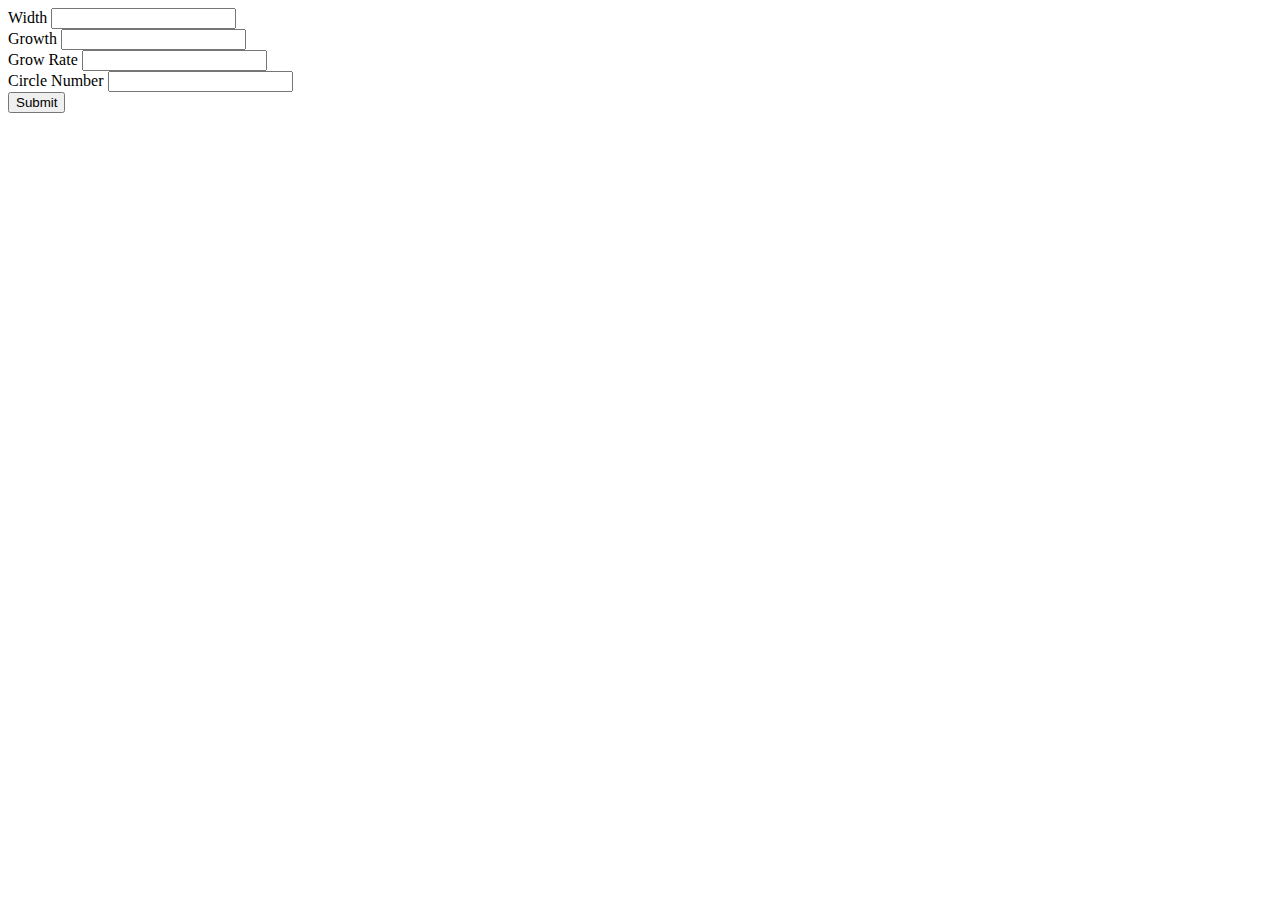
<file: Clean-Screen/index.html>
<!DOCTYPE html>
<html lang="en">
<head>
	<title>Circle Screen Lab</title>
	<link rel="stylesheet" type="text/css" href="index.css">
	<script src="https://ajax.googleapis.com/ajax/libs/jquery/1.7.2/jquery.min.js" type="text/javascript"></script>
	<script src="index.js"></script>
</head>
<body>
	<div id="circles"></div>

	<div class="fields">
	<div class="field">
		<label>Width</label>
		<input type="number" id="width">
	</div>
	<div class="field">
		<label>Growth</label>
		<input type="number" id="growth-amount">
	</div>
	<div class="field">
		<label>Grow Rate</label>
		<input type="number" id="grow-rate">
	</div>
	<div class="field">
		<label>Circle Number</label>
		<input type="number" id="number-circles">
	</div>
	<div class="field">
		<input type="button" id="start" value="Submit">
	</div>
</div>
</body>
</html>
</file>
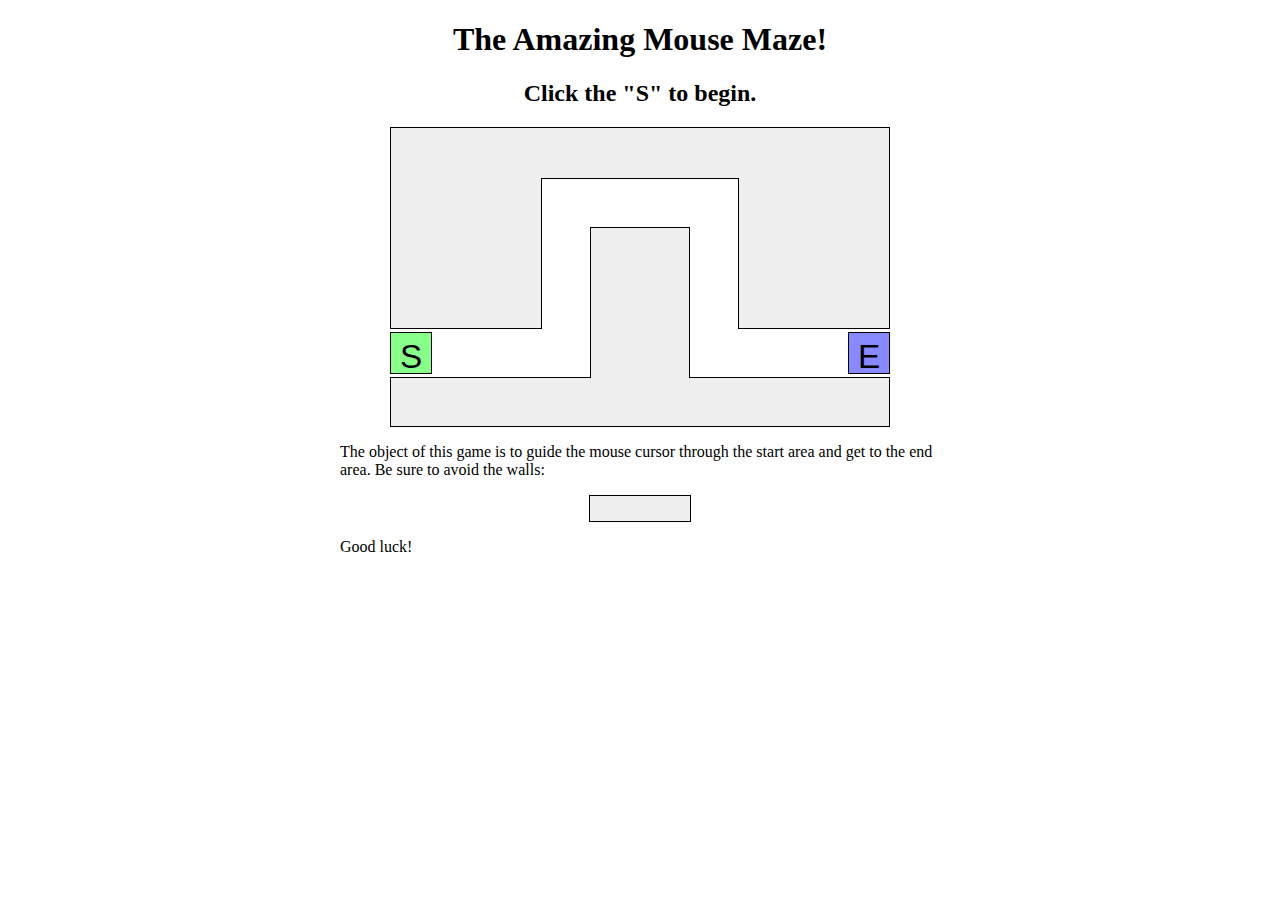
<file: Maze/index.html>
<!DOCTYPE html>
<html>
	<!--
	CSE 190 M Lab 7 HTML file
	You should download this file for your lab, but you should not edit its contents.
	-->

	<head>
		<title>Maze!</title>
		
		<!-- provided files; do not modify -->
		<link href="/Maze/maze.css" type="text/css" rel="stylesheet" />
		<script src="https://ajax.googleapis.com/ajax/libs/jquery/1.7.2/jquery.min.js" type="text/javascript"></script>
		
		<!-- your code -->
		<script src="maze.js"></script>
	</head>

	<body>
		<h1>The Amazing Mouse Maze!</h1>
		<h2 id="status">Click the "S" to begin.</h2>
		
		<!-- This part of the page represents the maze -->
		<div id="maze">
			<div id="start">S</div>
			<div class="boundary" id="boundary1"></div>
			<div class="boundary"></div>
			<div class="boundary"></div>
			<div class="boundary"></div>
			<div class="boundary"></div>
			<div id="end">E</div>
		</div>
		
		<p>
			The object of this game is to guide the mouse cursor through the start area and get to the end area.  Be sure to avoid the walls:
		</p>
		
		<div class="boundary example"></div>
		
		<p>
			Good luck!
		</p>
	</body>
</html>
</file>
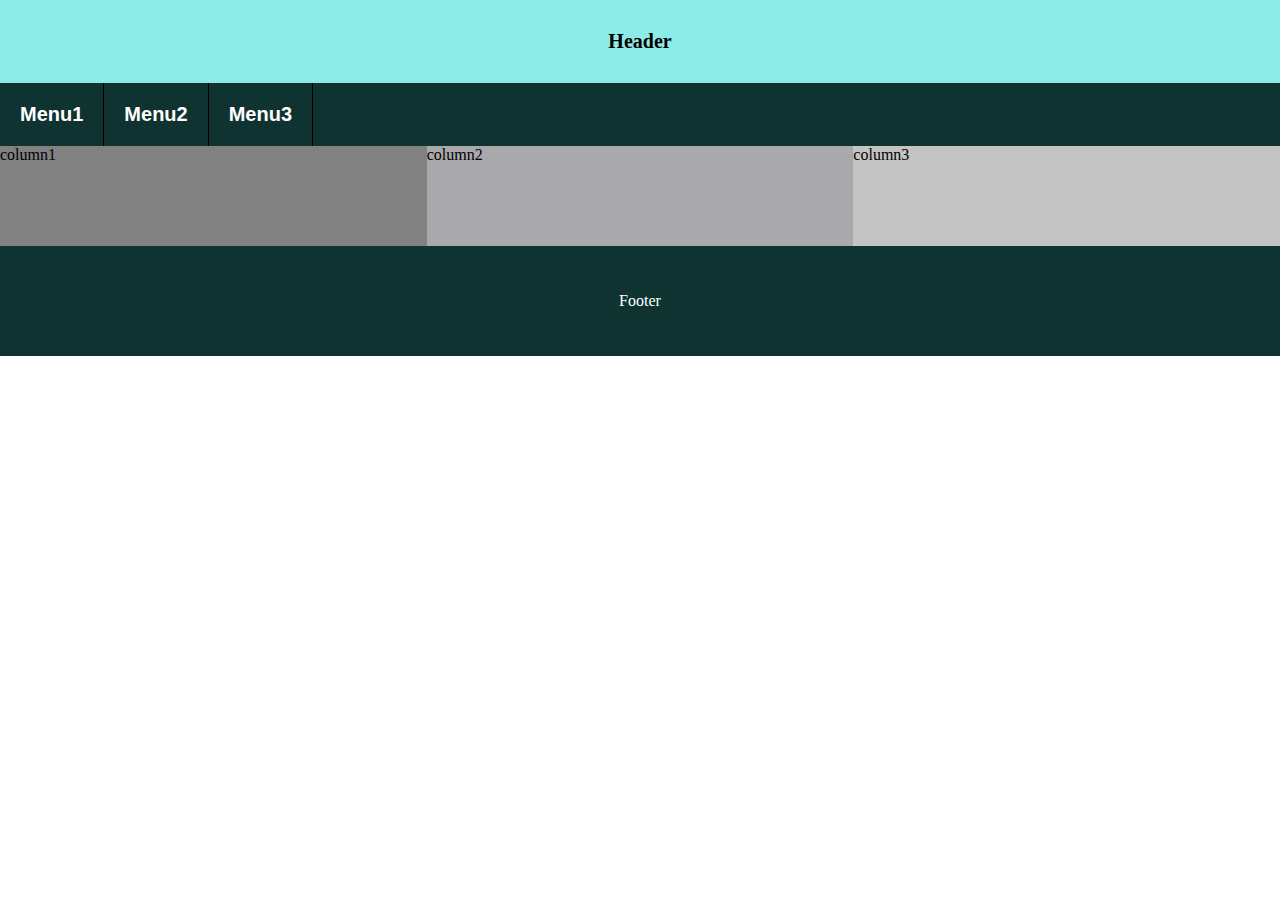
<file: Responsive-Design/flex/index.html>
<html lang="en">
<head>
    <meta charset="UTF-8">
    <meta name="viewport" content="width=device-width, initial-scale=1.0">
    <link rel="stylesheet" href="index.css">
    <title>Flex Layout</title>
</head>
<body>
    <section class="top">
        <section class="top-section">
        Header
        </section>
        <section class="top2-section">
          <div class="menu">Menu1</div>
          <div class="menu">Menu2</div>
          <div class="menu">Menu3</div>
        </section>
    </section>

    <section class="middle">
        <div class="div-middle div1 active">column1</div>
        <div  class="div-middle div2">column2</div>
        <div class="div-middle div3 active">column3</div>
    </section>

    <section class="footer">
        <p>Footer</p>
    </section>
</body>
</html>
</file>
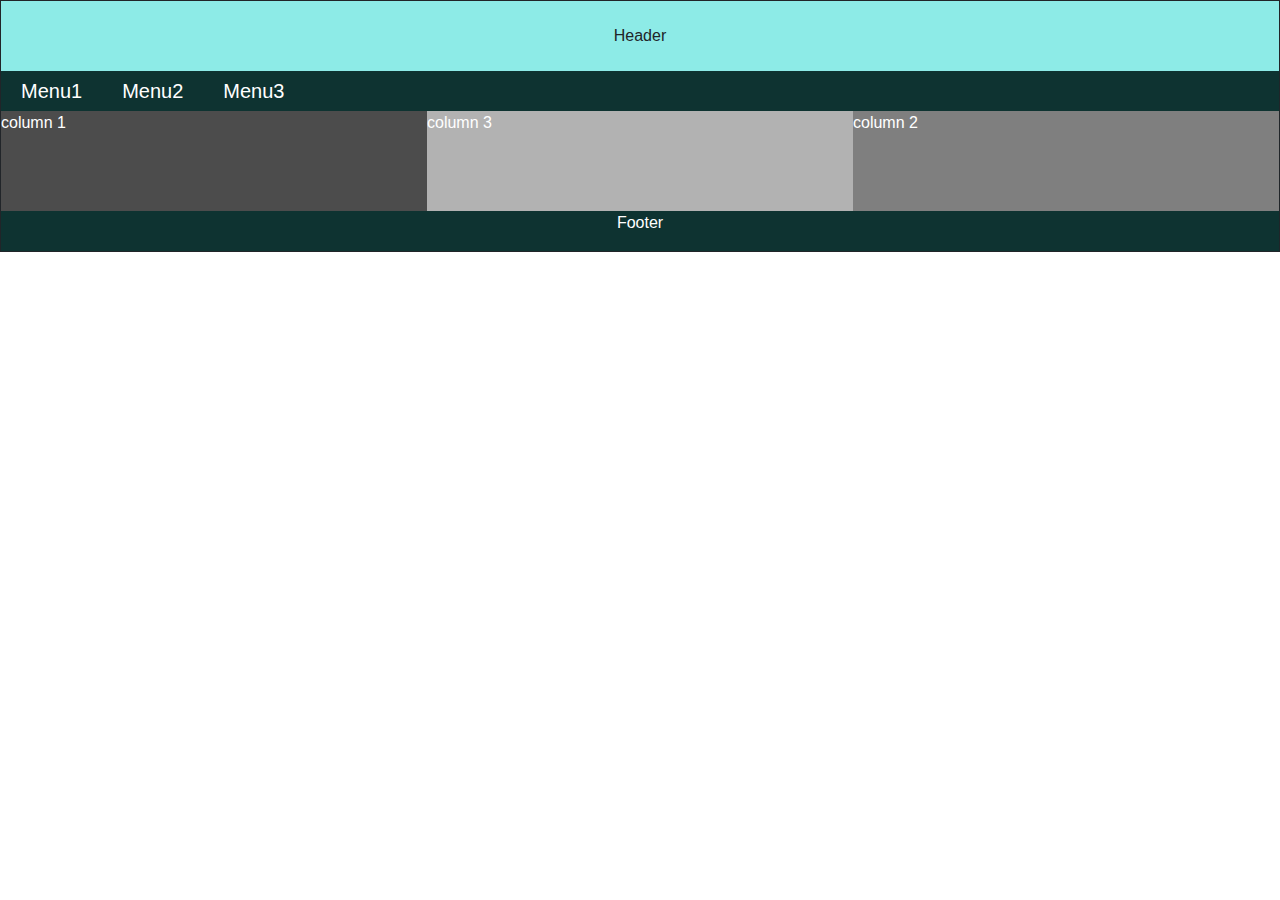
<file: Responsive-Design/grid/index.html>
<html lang="en">
  <head>
    <meta charset="UTF-8" />
    <meta name="viewport" content="width=device-width, initial-scale=1.0" />
    <link rel="stylesheet" href="index.css" />
    <link rel="stylesheet" href="https://stackpath.bootstrapcdn.com/bootstrap/4.4.1/css/bootstrap.min.css" integrity="sha384-Vkoo8x4CGsO3+Hhxv8T/Q5PaXtkKtu6ug5TOeNV6gBiFeWPGFN9MuhOf23Q9Ifjh" crossorigin="anonymous">
    <script src="https://stackpath.bootstrapcdn.com/bootstrap/4.4.1/js/bootstrap.min.js" integrity="sha384-wfSDF2E50Y2D1uUdj0O3uMBJnjuUD4Ih7YwaYd1iqfktj0Uod8GCExl3Og8ifwB6" crossorigin="anonymous"></script>
    <title>Grid Layout</title>
  </head>
  <body>
    <section class="wapper">
      <!-- <section class="top"></section> -->
        <section class="top-section">
          Header
        </section>
      <!-- </section> -->
      <section class="top2-section">
        <div class="menu">Menu1</div>
        <div class="menu">Menu2</div>
        <div class="menu">Menu3</div>
      </section>
      <section class="middle">
        <div class="div-middle div1">column 1</div>
        <div class="div-middle div2">column 2</div>
        <div class="div-middle div3">column 3</div>
      </section>
      <section class="footer">
        <p>Footer</p>
      </section>
    </section>
  </body>
</html>
</file>
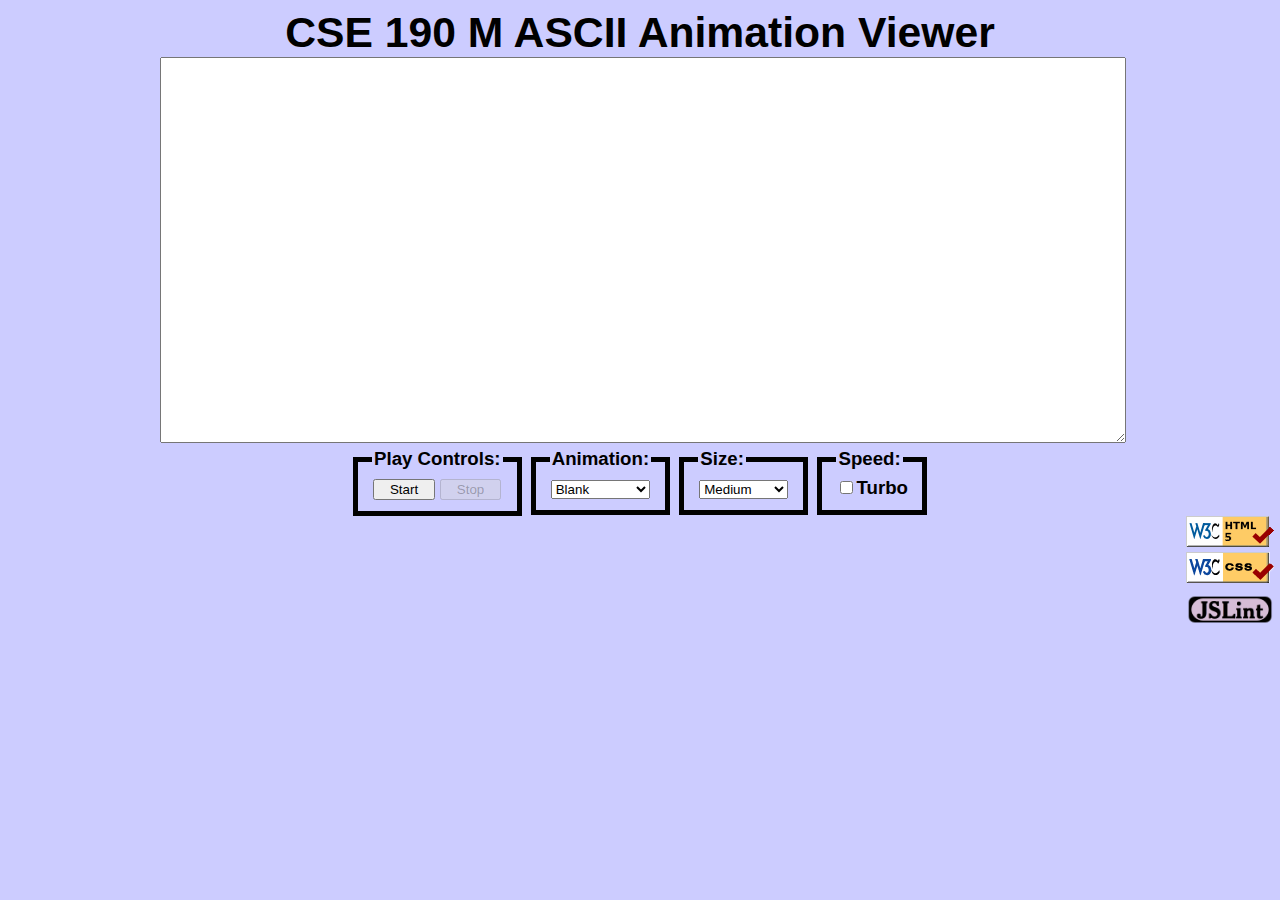
<file: ASCIIanimation/ascii.html>
<!DOCTYPE html>
<html lang="en">
	<head>
		<meta http-equiv="content-type" content="text/html; charset=UTF-8">
		<title>ASCIImation</title>
		<meta name="viewport" content="width=device-width, initial-scale=1.0">
		<link href="ascii.css" type="text/css" rel="stylesheet">
		<script src="animation.js"></script>
		<script src="ascii.js"></script>
    </head>
	
    <body>
        <header>CSE 190 M ASCII Animation Viewer</header>
		<div class="container">
			<textarea id="text-area" cols="80" rows="20"></textarea>
			<fieldset>
				<legend>Play Controls:</legend>
				<button id="start" onclick="startButton();">Start</button>
				<button disabled="disabled" id="stop">Stop</button>
			</fieldset>

			<fieldset>
				<legend>Animation:</legend>
				<select id="animation" onchange="change();">
					<option selected="selected" value="Blank">Blank</option>
					<option value="Exercise">Exercise</option>
					<option value="Juggler">Juggler</option>
					<option value="Bike">Bike</option>
					<option value="Dive">Dive</option>
				</select>
			</fieldset>
			<fieldset>
				<legend>Size:</legend>
				<select id="fontsize" onchange="changeTextSize();">
					<option value="Tiny">Tiny</option>                                              
					<option value="Small">Small</option>                        
					<option value="Medium" selected="selected">Medium</option>                                           
					<option value="Large">Large</option>                        
					<option value="Extra Large">Extra Large</option>                       
					<option value="XXL">XXL</option>                        
				</select>
			</fieldset>
			<fieldset>
				<legend>Speed:</legend>
				<label><input id="turbo" type="checkbox">Turbo</label>
			</fieldset>
		</div>
        <div id="validate">
            <a href="https://validator.w3.org/check/referer">
                <img src="w3c-html.png" alt="html validator">
            </a><br>
            <a href="https://jigsaw.w3.org/css-validator/check/referer">
                <img src="w3c-css.png" alt="Valid CSS!"></a><br>
            <a href="https://webster.cs.washington.edu/jslint?referer">
		<img width="100" src="jslint.png" alt="JavaScript Lint">
			</a>
        </div>
</body>
</html>
</file>
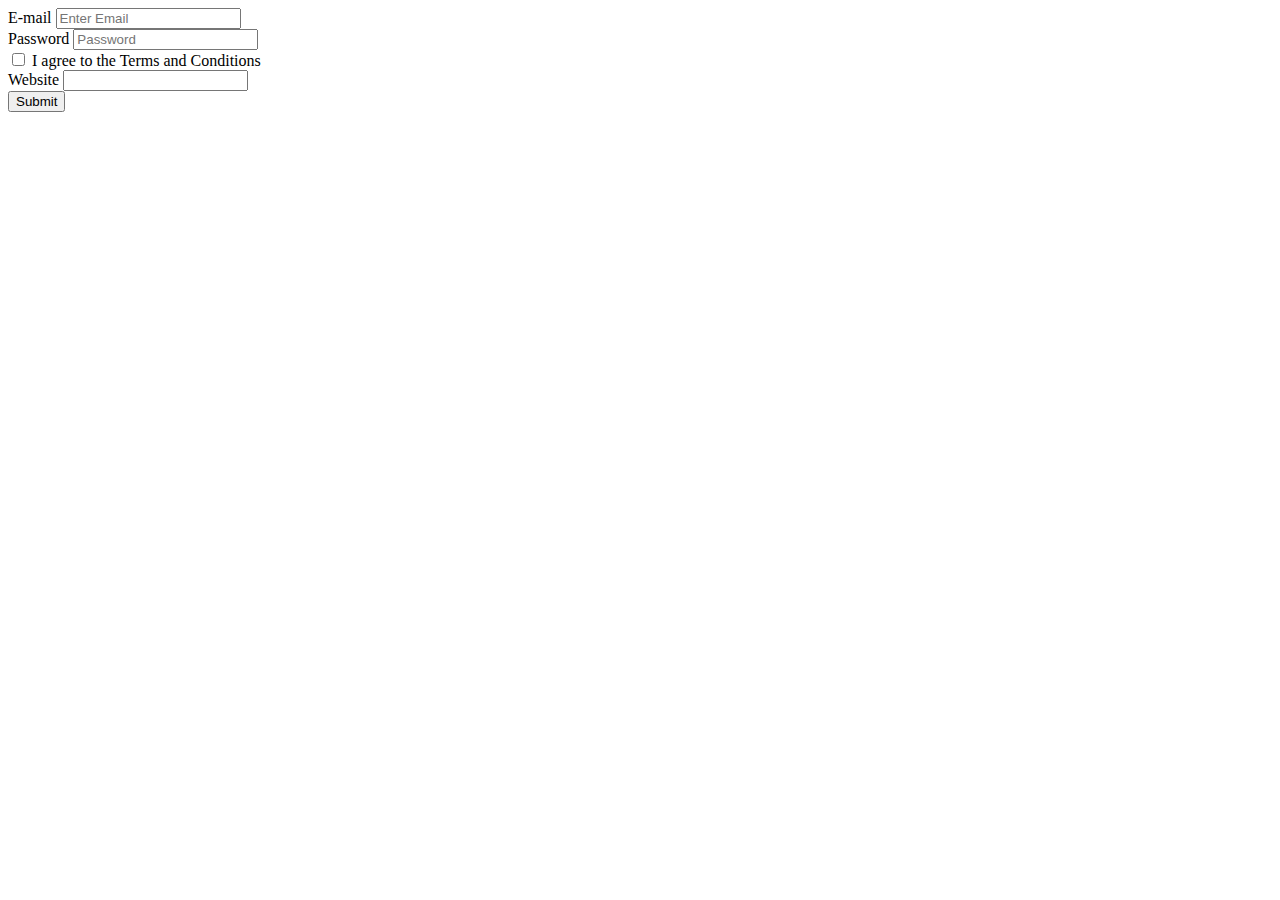
<file: Forms/webform1.html>
<!DOCTYPE html>
<html>
<head>
	<title>Web Form 1</title>
	<link rel="stylesheet" type="text/css" href="https://semantic-ui.com/dist/semantic.css">
	<script
  		src="https://semantic-ui.com/examples/assets/library/jquery.min.js"
  		integrity="sha256-hVVnYaiADRTO2PzUGmuLJr8BLUSjGIZsDYGmIJLv2b8="
  		crossorigin="anonymous"></script>
	<script src="https://semantic-ui.com/examples/assets/library/iframe.js"></script>
</head>
<body>
	<div class="ui text container">
	<form class="ui form">
  		<div class="field">
    		<label>E-mail</label>
    		<input type="email" placeholder="Enter Email" required>
  		</div>
  		<div class="field">
  		  <label>Password</label>
  		  <input type="password" name="password" placeholder="Password" 
  		  pattern="^(?=.*\d)(?=.*[a-z])(?=.*[A-Z])(?!.*\s).{10,}$"
  		  title="Must contain at least one number and one uppercase and lowercase letter, and at least 10 or more characters" required>
  		</div>
  		<div class="field">
  		  <div class="ui checkbox">
  		    <input type="checkbox" tabindex="0" enabled>
  		    <label>I agree to the Terms and Conditions</label>
  		  </div>
  		</div>
      <div class="field">
        <label>Website</label>
        <input type="url" name="webiste" pattern="https?://.+" required>
      </div>
 		 <button class="ui primary button" type="submit">Submit</button>
	</form>
	</div>
</body>
</body>
</html>
</file>
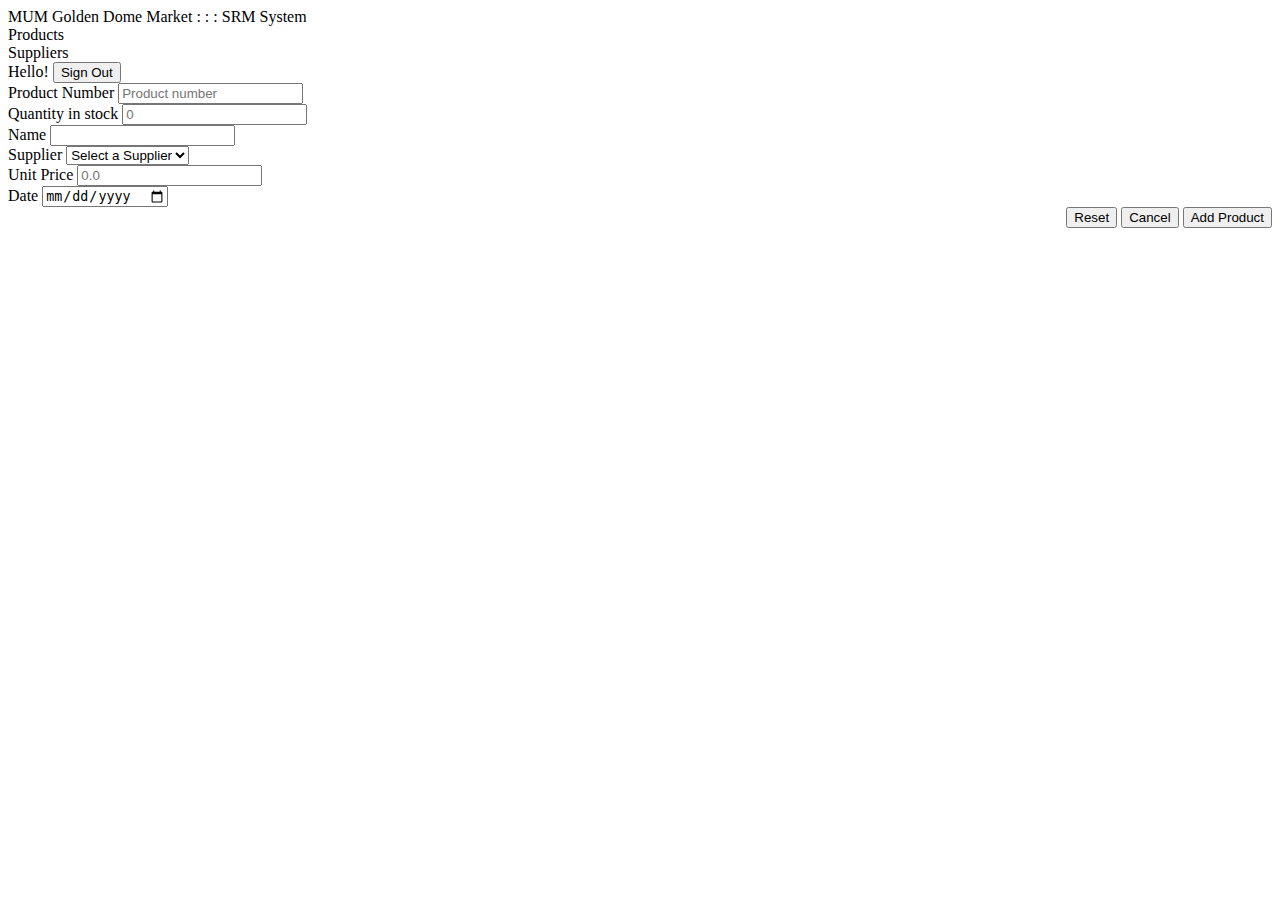
<file: Forms/webform2.html>
<!DOCTYPE html>
<html>
<head>
	<title>Web Form 2</title>
	<link rel="stylesheet" type="text/css" href="https://semantic-ui.com/dist/semantic.css">
	<script
  		src="https://semantic-ui.com/examples/assets/library/jquery.min.js"
  		integrity="sha256-hVVnYaiADRTO2PzUGmuLJr8BLUSjGIZsDYGmIJLv2b8="
  		crossorigin="anonymous"></script>
	<script src="https://semantic-ui.com/examples/assets/library/iframe.js"></script>

  <style>
    .item:before {
      background-color: red;
    }
  </style>
</head>
<body>

  <div class="ui inverted menu blue column">
  <div class="header item">MUM Golden Dome Market : : : SRM System</div>
  <div class="item">Products</div>
  <a class="item">Suppliers</a>

  <div class="right menu">
    <a class="item">Hello!</a>
    <button class="ui tiny button">Sign Out</button>
  </div>
</div>


	<div class="ui text container">
	<form class="ui form">
  		<div class="two fields">
      <div class="field">
        <label>Product Number</label>
        <input type="text" name="product-number" placeholder="Product number">
      </div>
      <div class="field">
        <label>Quantity in stock</label>
        <input type="number" name="stock-quantity" placeholder="0" step="1">
      </div>
    </div>

    <div class="two fields">
      <div class="field">
        <label>Name</label>
        <input type="text" name="name" placeholder="">
      </div>
      <div class="field">
        <label>Supplier</label>
        <select class="ui fluid dropdown">
          <option>Select a Supplier</option>
          <option value="S1">Sup 1</option>
          <option value="S2">Sup 2</option>
          <option value="S3">Sup 3</option>
        </select>
      </div>
    </div>

    <div class="two fields">
      <div class="field">
        <label>Unit Price</label>
        <input type="number" name="unit-price" placeholder="0.0" step="0.01">
      </div>
      <div class="field">
        <label>Date</label>
        <input type="date" name="date-supplied" placeholder="Date Supplied" >
      </div>
    </div>
    <div style="float: right;">
 		 <button class="ui blue basic button" type="rest">Reset</button>
     <button class="ui red basic button" type="cancel">Cancel</button>
     <button class="ui primary basic button" type="submit">Add Product</button>
   </div>
	</form>
	</div>
</body>
</body>
</html>
</file>
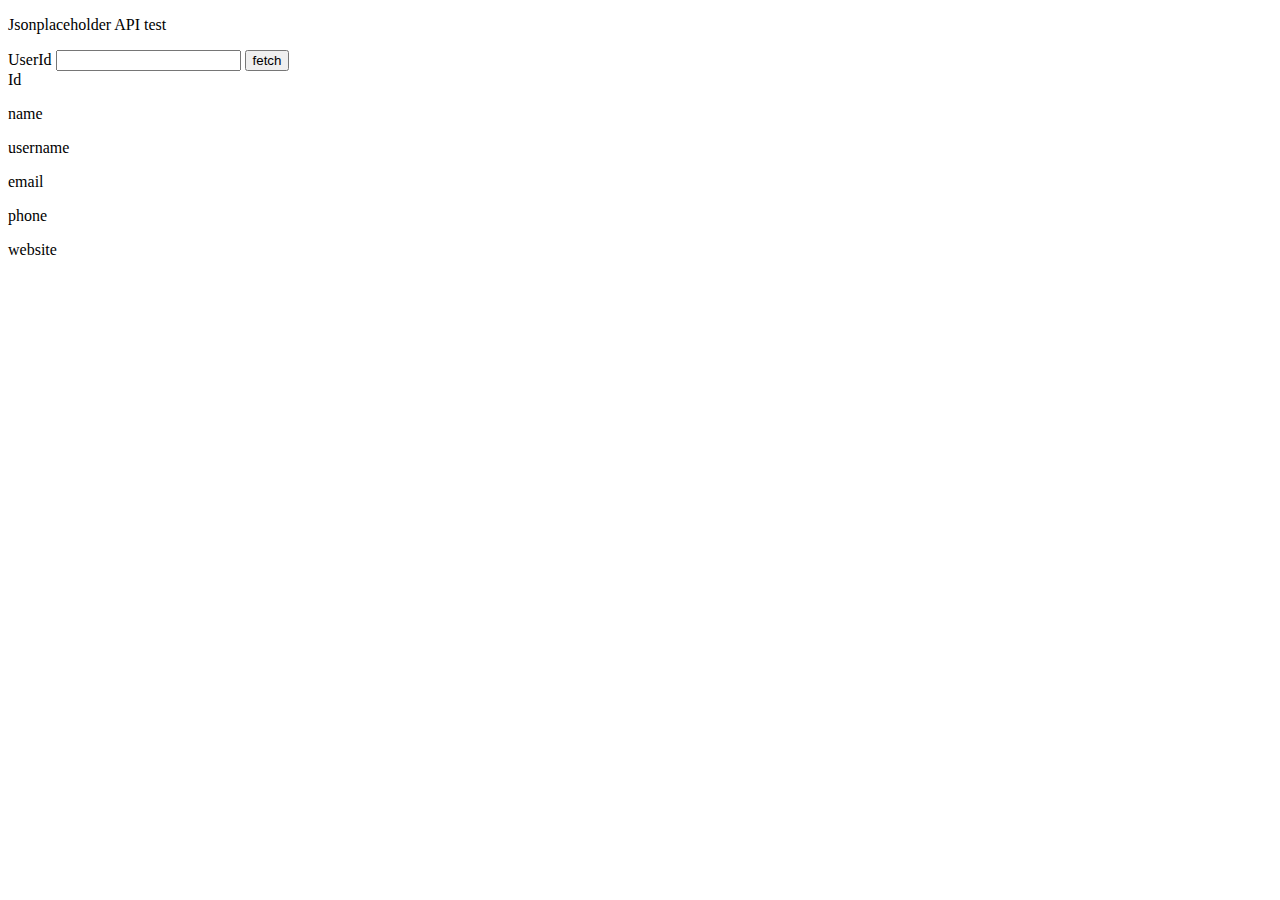
<file: W4D2/comments.html>
<!DOCTYPE html>
<html lang="en">

<head>

    <title>Medhat Meebed</title>
    <meta http-equiv="Content-Type" content="text/html; charset=UTF-8" />
    <meta name="Author" content="Medhat Meebed">

    <script src = "https://ajax.googleapis.com/ajax/libs/jquery/3.2.1/jquery.min.js"></script>
    <script type="text/javascript" src="jsonparser.js"></script>

</head>

<body>
    <p>Jsonplaceholder API test</p>
<form>
    <label for="uder_id">UserId</label>
    <input type="text" name="userid" id="user_id"/>
    <input id = "send" type="button" value="fetch">
</form>

<div>
    <span class="label">Id</span>
    <p id="userId"><p>
</div>

<div>
    <span class="label">name</span>
    <p id="#name"><p>
</div>

<div>
    <span class="label">username</span>
    <p id="u_name"><p>
</div>

<div>
    <span class="label">email</span>
    <p id="email"><p>
</div>

<div>
    <span class="label">phone</span>
    <p id="phone"><p>
</div>
<div>
    <span class="label">website</span>
    <p id="website"><p>
</div>

</body>

</html>
</file>
<file: Clean-Screen/index.css>
.circle{
    display: inline-block;
}
</file>
<file: Maze/maze.css>
/*
CSE 190 M Lab 6 CSS file
You don't need to download or edit this file.
*/

h1, h2 {
	text-align: center;
}

p {
	width: 600px;
	margin: 1em auto;
}

#maze {
	margin: auto;
	position: relative;
	height: 300px;
	width: 500px;
}

#start, #end {
	position: absolute;
	top: 205px;
	height: 30px;
	width: 30px;
	border: 1px solid black;
	padding: 5px;
	cursor: default;
	
	font-family: "Helvetica", "Arial", sans-serif;
	font-size: 25pt;
	text-align: center;
}

#maze #start {
	background-color: #88ff88;
	left: 0;
}

#maze #end {
	background-color: #8888ff;
	right: 0;
}

div.boundary {
	background-color: #eeeeee;
	border: 1px solid black;
}

div.boundary.example {
	margin: auto;
	width: 100px;
	height: 25px;
}

div.youlose {
	background-color: #ff8888;
}

/*
Hack hack hack; these are CSS "sibling selectors" for selecting
neighboring elements.  Necessary to avoid giving ids to the boundary divs
*/

#maze div.boundary {
	position: absolute;
	
	top: 0;
	left: 0;
	height: 200px;
	width: 150px;
	z-index: 1;
}

#maze div.boundary + div.boundary {
	border-left: none;
	border-right: none;
	z-index: 2;
	
	left: 151px;
	height: 50px;
	width: 198px;
}

#maze div.boundary + div.boundary + div.boundary {
	border-left: 1px black solid;
	border-right: 1px black solid;
	z-index: 1;
	
	left: 348px;
	height: 200px;
	width: 150px;
}

#maze div.boundary + div.boundary + div.boundary + div.boundary {
	border: 1px black solid;
	
	top: 250px;
	left: 0;
	height: 48px;
	width: 498px;
}

#maze div.boundary + div.boundary + div.boundary + div.boundary + div.boundary {
	border-bottom: none;
	
	top: 100px;
	left: 200px;
	height: 150px;
	width: 98px;
}
</file>
<file: Responsive-Design/flex/index.css>
body{
    padding: 0px;
    margin: 0px;
}

section.top-section{
    background-color:#8debe7;
    text-align: center;
    padding: 30px;
}
.top{
    display: flex;
    flex-direction: column;
    font-size: 20px;
    font-weight: bold;
}

.middle{
    display: flex;
}

.flex-container{
}

div.div-middle{
    width: 100%;
    height: 100px;
}

section.top2-section{
    background-color: #0e3331;
   
} 
section.top2-section{
    display: flex;
    
}
.menu{
    padding: 20px;
    font-family: Arial, Helvetica, sans-serif;
    font-size: 20;
    color: white;
    padding: 20px;
    border-right: 1px solid black;
}
.div1{
    background-color: #818182;
}
.div2{
    background-color:#a9a9ab;
}
.div3{
    background-color:#c4c4c4;
}
.footer{
    background-color: #0e3331;
    padding: 30px;
    text-align: center;
    color: white;
}
@media screen and (max-width: 600px){
    .middle {
        display: flex;
        flex-wrap: wrap;
        flex-direction: row;
    }
    .active{
        order: -1;
        flex: 1 0 50%;
    }
}
</file>
<file: Responsive-Design/grid/index.css>
.body{
    margin: 0px;
    padding: 0px;
    width: 100%;
}
.wapper{
    display: grid;
    margin: auto;
    width: 100%;
    border: 1px solid;
    grid-template-rows: auto;
    grid-template-columns: auto;
    grid-template-areas: "header" "menu" "content" "footer";
}

.top2-section{
    margin: 0px;
    padding: 0px;
    grid-area: menu;
    display: flex;
    height: 40px;
    background-color: #0e3331;
    color: white;
    align-items: center;
}

.top-section {
    grid-area: header;
    background-color: beige;
    height: 70px;
    display: flex;
    align-items: center;
    justify-content: center;
    background-color: #8debe7;
}

.middle {
    grid-area: content;
    display: grid;
    color: white;
    height: 100px;
    width:100%;
    grid-template-columns: repeat(3, 1fr);

}

.middle > .div1 {
    background-color: rgba(0, 0, 0, 0.7);
    order: 1
}

.middle > .div2 {
    background-color: rgba(0, 0, 0, 0.5);
    order: 3;
}

.middle > .div3 {
    background-color: rgba(0, 0, 0, 0.3);
    order: 2;
}


/* Screen larger than 600px? 2 column */
@media (max-width: 600px) {
    .middle > .div2 {
        grid-column: auto / span 2;
    }
    .middle { grid-template-columns: repeat(2, 1fr); }
}

.footer {
    grid-area: footer;
    height: 40px;
    display: flex;
    justify-content: center;
    align-items: center;
    font-style: white;
    background: #0e3331;
}
.footer p{
    color: white;
}
.menu{
    padding: 20px;
    font-family: Arial, Helvetica, sans-serif;
    font-size: 20;
    color: white;
    padding: 20px;
}
</file>
<file: ASCIIanimation/ascii.css>
.container
{
    width: 960px;
    margin: 0 auto;
}

#text-area{
	font-family: monospace;
    font-size: 12pt;
	width: 100%;
}

fieldset{
     border: 5px solid black;
     display: inline;
}
legend {
   text-align: left;
}
article{
    
}
button{
    width: 47%;
}
body{
    font-weight: bold;
    text-align: center;
    margin-left: auto;
    margin-right:auto;
    background-color:#CCCCFF;
    font-family: sans-serif;
    font-size: 14pt;
   
}
header{
    font-size: 32pt;
    font-weight: bold;
    margin:0px;
    
}
select{
    width:98%;
}
#validate{
    right:0px;
    position: fixed;
}
</file>
